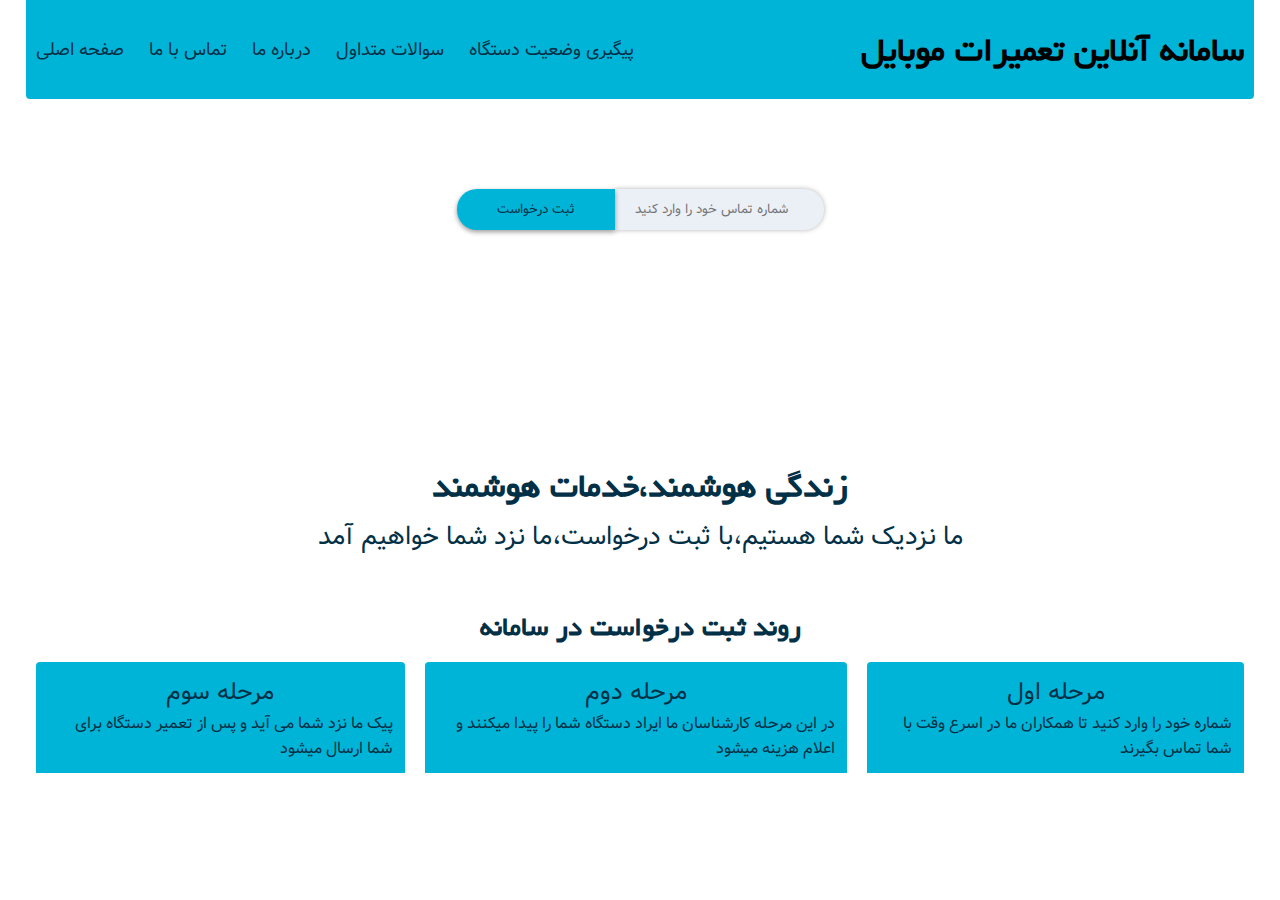
<file: index.html>
<html lang="en">

<head>
    <meta charset="UTF-8">
    <meta http-equiv="X-UA-Compatible" content="IE=edge">
    <meta name="viewport" content="width=device-width, initial-scale=1.0">
    <title>سامانه انلاین تعمیرات موبایل</title>
    <link rel="stylesheet" href="./main.css">
</head>

<body>
    <div class="main-page">
        <header class="header">
            <p class="header-title">سامانه آنلاین تعمیرات موبایل</p>
            <button class="header-btn">منو</button>
            <div class="header-nav">


                <a href="#" class="header-link">پیگیری وضعیت دستگاه</a>



                <a href="#" class="header-link">سوالات متداول</a>



                <a href="darbarema.html" class="header-link">درباره ما</a>



                <a href="#" class="header-link">تماس با ما</a>



                <a href="index.html" class="header-link">صفحه اصلی</a>



            </div>
        </header>

        <main>
            <div class="main-content">
                <div class="shomare-container">
                    <input type="tel" id="shomare-tamas" class="main-input" required autocomplete="off"
                        placeholder="شماره تماس خود را وارد کنید">
                    <input class="sub" type="button" onclick="" value="ثبت درخواست">
                     
                </div>

                <div class="slogan-container">
                    <p class="main-txt">زندگی هوشمند،خدمات هوشمند</p>
                    <p class="main-txt1">ما نزدیک شما هستیم،با ثبت درخواست،ما نزد شما خواهیم آمد </p>

                </div>
                <div class="main-ravand">
                    <p class="ravand">روند ثبت درخواست در سامانه</p>

                    <div class="ravand-sec">

                        <div class="ravand-prg">
                            <p class="ravand-t">
                            <p>مرحله اول</p>
                            شماره خود را وارد کنید تا همکاران ما در اسرع وقت با شما تماس بگیرند</p>
                        </div>

                        <div class="ravand-prg">
                            <p class="ravand-t">
                            <p>مرحله دوم</p>
                            در این مرحله کارشناسان  ما ایراد دستگاه شما را پیدا میکنند و اعلام هزینه میشود</p>
                        </div>

                        <div class="ravand-prg">
                            <p class="ravand-t">
                            <p>مرحله سوم</p>
                            پیک ما نزد شما می آید و پس از تعمیر دستگاه برای شما ارسال میشود</p>

                        </div>
                    </div>


                </div>
            </div>
        </main>
    </div>
</body>

</html>
</file>
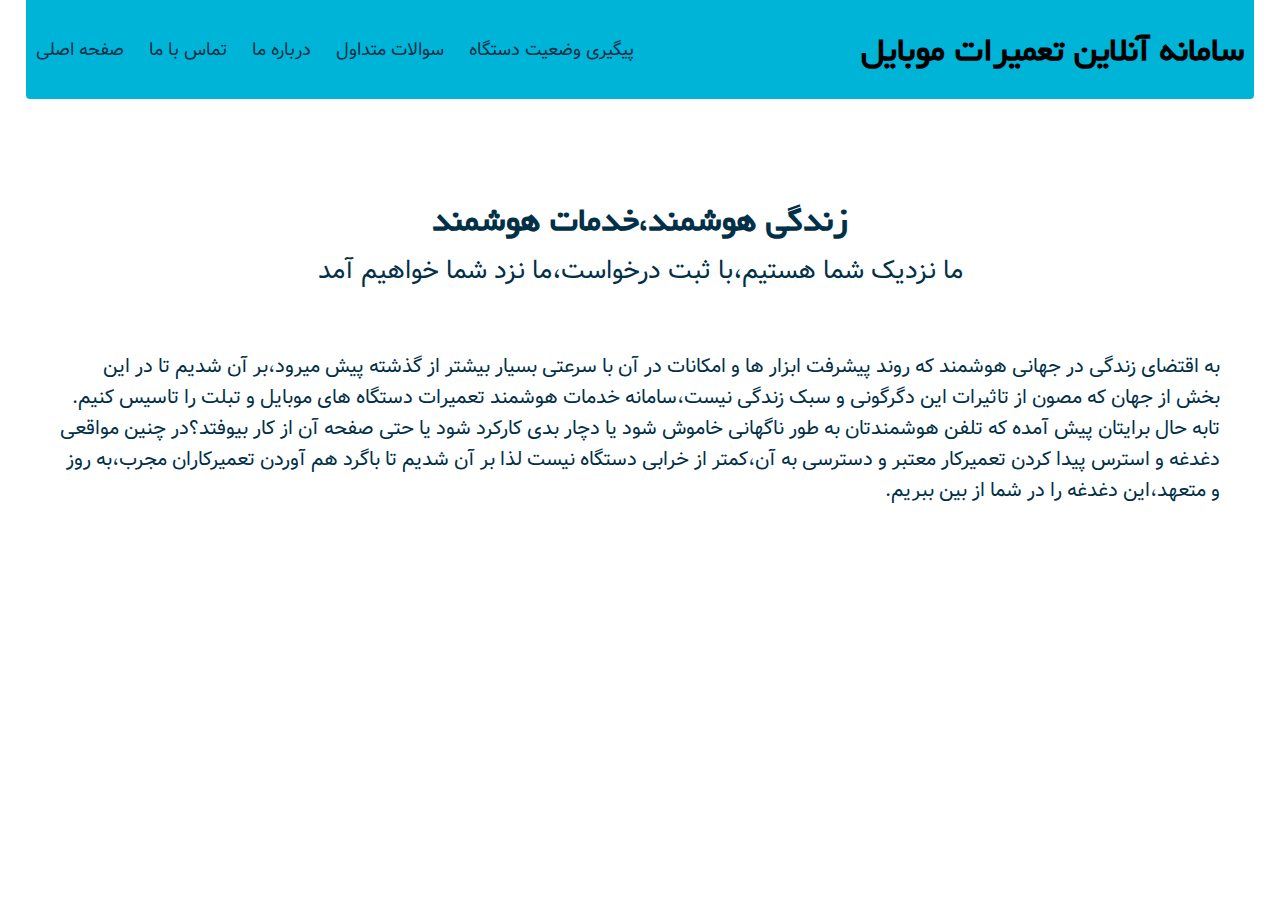
<file: about.html>
<html lang="en">

<head>
    <meta charset="UTF-8">
    <meta http-equiv="X-UA-Compatible" content="IE=edge">
    <meta name="viewport" content="width=device-width, initial-scale=1.0">
    <title>سامانه انلاین تعمیرات موبایل</title>
    <link rel="stylesheet" href="./main.css">
</head>

<body>
    <div class="main-page">
        <header class="header">
            <p class="header-title">سامانه آنلاین تعمیرات موبایل</p>
            <button class="header-btn">منو</button>
            <div class="header-nav">


                <a href="status.html" class="header-link">پیگیری وضعیت دستگاه</a>



                <a href="#" class="header-link">سوالات متداول</a>



                <a href="about.html" class="header-link">درباره ما</a>



                <a href="contact.html" class="header-link">تماس با ما</a>



                <a href="index.html" class="header-link">صفحه اصلی</a>



            </div>
        </header>

        <main>
            <div class="main-content">

                <div class="slogan-container">
                    <p class="main-txt">زندگی هوشمند،خدمات هوشمند</p>
                    <p class="main-txt1">ما نزدیک شما هستیم،با ثبت درخواست،ما نزد شما خواهیم آمد </p>
                    <p id="about" >  به اقتضای زندگی در جهانی هوشمند که روند پیشرفت ابزار ها و امکانات در آن با سرعتی بسیار بیشتر از گذشته پیش میرود،بر آن شدیم تا در این بخش از جهان که مصون از تاثیرات این دگرگونی و سبک زندگی نیست،سامانه خدمات هوشمند تعمیرات دستگاه های موبایل و تبلت را تاسیس کنیم. تابه حال برایتان پیش آمده که تلفن هوشمندتان به طور ناگهانی خاموش شود یا دچار بدی کارکرد شود یا حتی صفحه آن از کار بیوفتد؟در چنین مواقعی دغدغه و استرس پیدا کردن تعمیرکار معتبر و دسترسی به آن،کمتر از خرابی دستگاه نیست لذا بر آن شدیم تا باگرد هم آوردن تعمیرکاران مجرب،به روز و متعهد،این دغدغه را در شما از بین ببریم.</p>

                </div>

            </div>
        </main>
    </div>
</body>

</html>
</file>
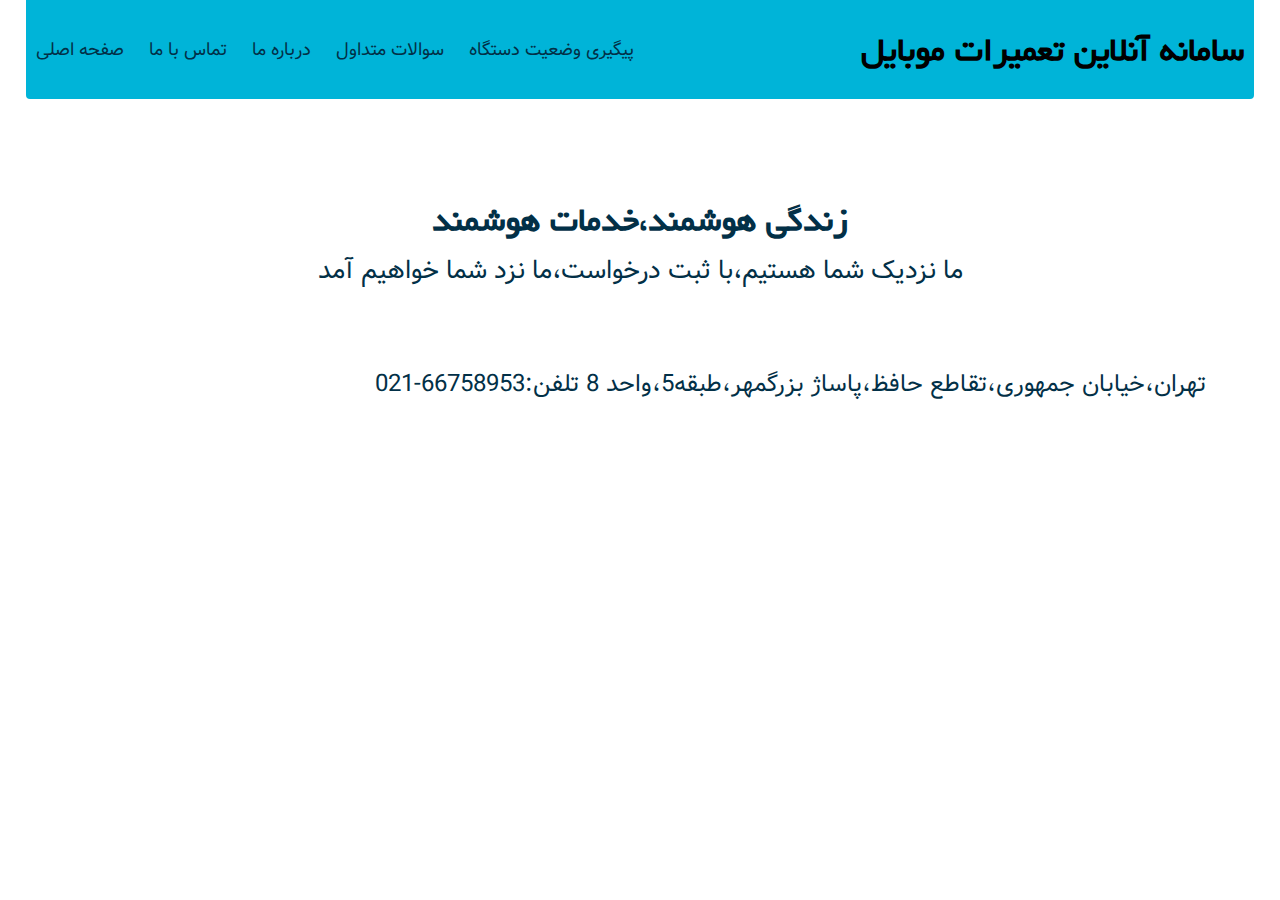
<file: contact.html>
<html lang="en">

<head>
    <meta charset="UTF-8">
    <meta http-equiv="X-UA-Compatible" content="IE=edge">
    <meta name="viewport" content="width=device-width, initial-scale=1.0">
    <title>سامانه انلاین تعمیرات موبایل</title>
    <link rel="stylesheet" href="./main.css">
</head>

<body>
    <div class="main-page">
        <header class="header">
            <p class="header-title">سامانه آنلاین تعمیرات موبایل</p>
            <button class="header-btn">منو</button>
            <div class="header-nav">


                <a href="status.html" class="header-link">پیگیری وضعیت دستگاه</a>



                <a href="#" class="header-link">سوالات متداول</a>



                <a href="about.html" class="header-link">درباره ما</a>



                <a href="contact.html" class="header-link">تماس با ما</a>



                <a href="index.html" class="header-link">صفحه اصلی</a>



            </div>
        </header>

        <main>
            <div class="main-content">

                <div class="slogan-container">
                    <p class="main-txt">زندگی هوشمند،خدمات هوشمند</p>
                    <p class="main-txt1">ما نزدیک شما هستیم،با ثبت درخواست،ما نزد شما خواهیم آمد </p>

                </div>
                <div class="map">
                    <p class="adress">  تهران،خیابان جمهوری،تقاطع حافظ،پاساژ بزرگمهر،طبقه5،واحد 8            تلفن:66758953-021 </p>
                    <iframe src="https://www.google.com/maps/embed?pb=!1m14!1m8!1m3!1d416.90247202844125!2d51.41137624744256!3d35.69491299358182!3m2!1i1024!2i768!4f13.1!3m3!1m2!1s0x3f8e0101b6afe3af%3A0x4092556cb3006eaf!2z2b7Yp9iz2KfamCDYqNiy2LHar9mF2YfYsQ!5e0!3m2!1sfa!2s!4v1649477427184!5m2!1sfa!2s" width="600" height="450" style="border:0;" allowfullscreen="" loading="lazy" referrerpolicy="no-referrer-when-downgrade"></iframe>
                </div>

            </div>
        </main>
    </div>
</body>

</html>
</file>
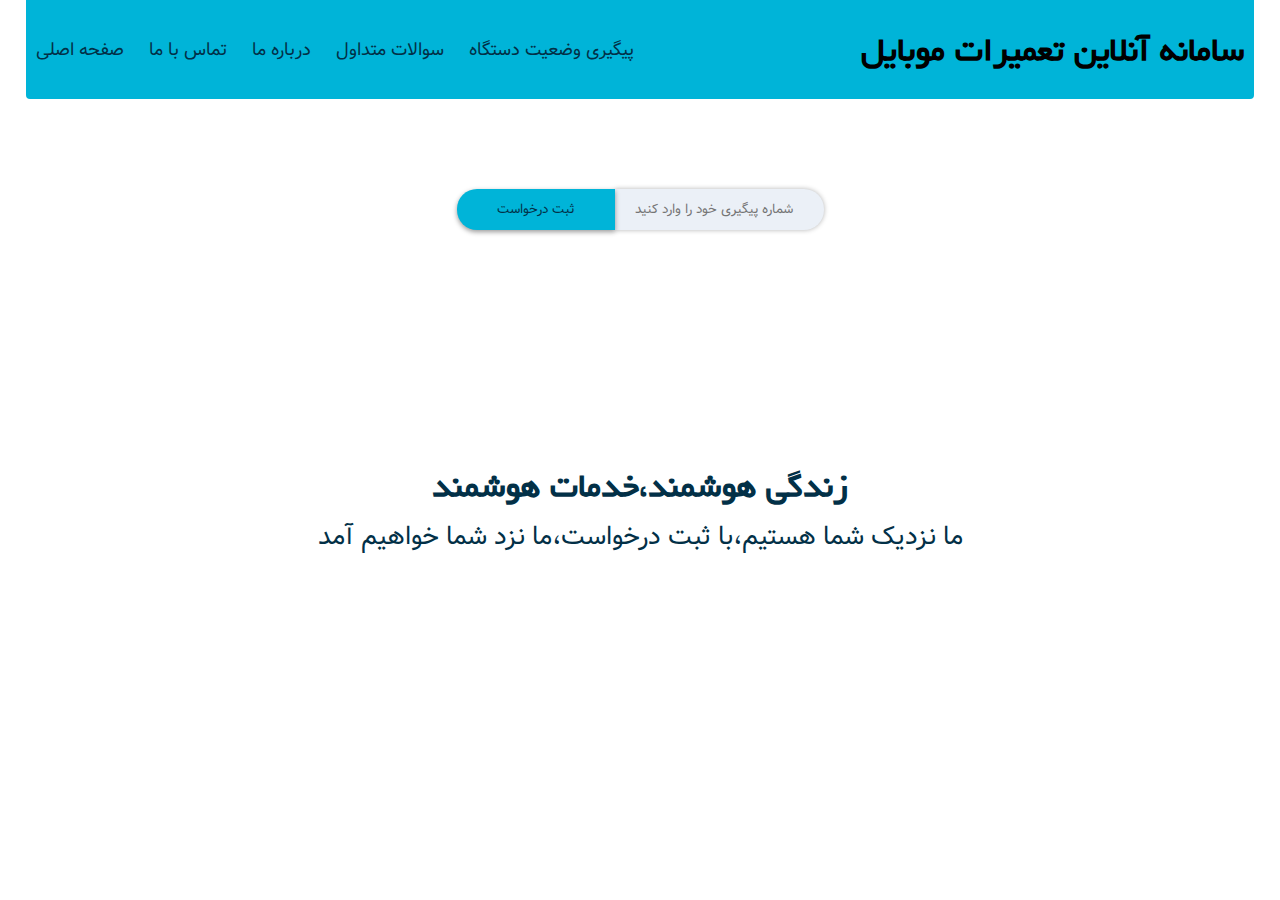
<file: status.html>
<html lang="en">

<head>
    <meta charset="UTF-8">
    <meta http-equiv="X-UA-Compatible" content="IE=edge">
    <meta name="viewport" content="width=device-width, initial-scale=1.0">
    <title>سامانه انلاین تعمیرات موبایل</title>
    <link rel="stylesheet" href="./main.css">
</head>

<body>
    <div class="main-page">
        <header class="header">
            <p class="header-title">سامانه آنلاین تعمیرات موبایل</p>
            <button class="header-btn">منو</button>
            <div class="header-nav">


                <a href="#" class="header-link">پیگیری وضعیت دستگاه</a>



                <a href="#" class="header-link">سوالات متداول</a>



                <a href="about.html" class="header-link">درباره ما</a>



                <a href="contact.html" class="header-link">تماس با ما</a>



                <a href="index.html" class="header-link">صفحه اصلی</a>



            </div>
        </header>

        <main>
            <div class="main-content">
                <div class="shomare-container">
                    <input type="tel" id="shomare-tamas" class="main-input" required autocomplete="off"
                        placeholder="شماره پیگیری خود را وارد کنید">
                    <input class="sub" type="button" onclick="" value="ثبت درخواست">
                     
                </div>

                <div class="slogan-container">
                    <p class="main-txt">زندگی هوشمند،خدمات هوشمند</p>
                    <p class="main-txt1">ما نزدیک شما هستیم،با ثبت درخواست،ما نزد شما خواهیم آمد </p>

                </div>


                </div>
            </div>
        </main>
    </div>
</body>

</html>
</file>
<file: main.css>
* {
    margin: 0;
    padding: 0;
    box-sizing: border-box;
  }
  
  @font-face {
    font-family: yekan;
    src: url("./Yekan.ttf");
  }
  
  @font-face {
    font-family: vazir;
    src: url("./Vazir.ttf");
  }
  /* /////////main-page style///////// */
  html {
    direction: rtl;
    font-size: 20px;
    font-family: vazir;
  }
  .main-page{
    width: 100%;
    height: 100%;
    display: flex;
    flex-direction: column;
    align-items: center;
  }

 /* ////////header style///////// */

  .main-page .header{
    display: flex;
    background-color:#00b4d8;
    width: 96%;
    height: 11vh;
    justify-content: space-between;
    align-items: center;
    border-radius: 0 0 4px 4px;

  }
  .header .header-title {
    font-family: yekan;
    font-size: 2rem;
    font-weight: bold;
    padding: 0.5rem;
  }

  .header .header-btn {
    border: none;
    padding: 5 35;
    background-color: #9bcbe2;
    border-radius: 5px;
    font-family: vazir;
    display: none;
  }



  .header .header-link {
    text-decoration: none;
    padding: 00.5rem;
    justify-self:end;
    font-size: 0.9rem;
    color:#023047;
  }

  /* ////////main style///////// */


  .main-content {
    display: flex;
    flex-direction: column;
    align-items: center;
    width: 100vw;
    height: 89vh;
  }
  
  .main-content .shomare-container {
    width: 55%;
    display: flex;
    justify-content: center;
    align-items: center;
    margin: 10vh 0 15vh 0;

  }

  .main-content .shomare-container .main-input {
    border: none;
    outline: none;
    padding: 0.5rem 1rem;
    box-shadow: 0 0 5px rgba(0, 0, 0, 0.3);
    background: #ebf0f7;
    border-radius: 0 20px 20px 0 ;
  }
  
  .main-content .shomare-container .sub {
    border: none;
    outline: none;
    background-color:#00b4d8;
    border-radius: 20px 0 0 20px;
    box-shadow: 0 2px 5px rgba(0, 0, 0, 0.4);
    padding: 0.5rem 2rem;
    color: #023047;
    
    
  }

  button,input {
  font-family: vazir;
}

  .main-content .slogan-container{
    display: flex;
    flex-direction: column;
    align-items: center;
    width: 100%;
    margin: 10vh 0 5vh 0 ;
    
  }
  .main-content .slogan-container .main-txt{
    font-size: 2rem;
    font-family: yekan;
    font-weight: bold;
    color: #023047;


  }

  .main-content .slogan-container .main-txt1{
    font-size: 1.3rem;
    color: #023047;
  }


  .main-content .main-ravand{
    width: 96%;
    display: flex;
    flex-direction: column;
    align-items: center;
    border: 1px solid blacks;
  
  }
  .main-content .main-ravand .ravand-sec{
    display: flex;
  }

  .main-content .main-ravand .ravand{
    font-size: 1.6rem;
    font-family: yekan;
    font-weight: bold;
    color: #023047;
  }


  .main-content .main-ravand .ravand-prg{
    background-color: #00b4d8;
    color: #023047;
    display:flex;
    flex-direction:column;
    padding:0.6rem;
    margin:00.5rem;
    margin-bottom:0rem;
    border-radius:4px 4px 0 0 ;
    align-items:center;
    font-size: 0.8rem;
  }


  .main-content .main-ravand .ravand-prg p{
    font-size: 1.2rem;
  }
  #about{
    margin: 3rem;
    font-family: vazir;
    color: #023047;
  }
  .main-content .map{
    display: flex;
    direction: rtl;

  }
  .main-content .map p{
    font-size: 1.2rem;
    direction: rtl;
    padding: 1.5rem;
    color: #023047;

  }
  .main-content .map iframe{
    width: 300px;
    height: 300px;
  }


/* ////////risponsive//////// */

@media screen and (max-width:1070px){
  .header .header-btn{
    display: block;
    margin: 2rem; 
  }

  .header .header-btn:focus + .header-nav{
    right: 0;
  }
  .header .header-nav{
    position: absolute;
    background-color: #fff;
    top:0;
    right: -100%;
    padding: 1rem;
    display: flex;
    flex-direction: column;
    box-shadow: 0 0 5px rgba(0, 0, 0, 0.5);
    height: 100vh;
    transition: all 0.5s;
    z-index: 5;
    
  }
  .header .header-nav .header-link{
    border-bottom: 1px solid #023047;
    border-radius: 0 0 0 7px;
  }
  
}
@media screen and (max-width:700px) {
  .header .header-title{
    font-size: 1.5rem;
  }
  .header .header-btn{
    margin: 1rem;
  }
  .main-content .slogan-container .main-txt{
    font-size: 1.4rem;
    
  }
  .main-content .slogan-container .main-txt1{
    font-size: 0.9rem;
  }
.main-content .main-ravand .ravand{
  font-size: 1.3rem;
}

}


@media screen and (max-width:492px) {
  .header .header-title{
    font-size: 1rem;
  }
  .header .header-btn{
    margin: 0.5rem;
    padding: 0 1rem;
  }
  
  .main-content .slogan-container .main-txt{
    font-size: 1rem;

  }

  .main-content .slogan-container .main-txt1{
    font-size: 0.7rem;
    font-weight: bold;

  }
.main-content .main-ravand .ravand{
  font-size: 1rem;

}

  .main-content .shomare-container{
    flex-direction: column;

  }

  .main-content .shomare-container .sub{
    border-radius: 0 0 15px 15px ;
    padding: 0.2rem 2.5rem;
    font-size: 00.6rem;
    width: 100%;
    position: relative;



  }
  .main-content .shomare-container .main-input{
    border-radius: 15px 15px 0 0 ;
    padding: 0.2rem 0.7rem;
    font-size: 0.6rem;
    width: 100%;
    position: relative;


  }
  
  .main-content .main-ravand .ravand-sec{
    flex-direction: column;
  
  }
  .main-content .main-ravand .ravand-prg p{

    font-size: 00.9rem;
  }


  .main-content .main-ravand .ravand-sec .ravand-prg{
    font-size: 00.65rem;
    margin: 5px 20px;
  }
.main-content .map{
  flex-direction: column;
  align-items: center;

}



}
 
@media screen and (max-width:350px) {

  .main-content .slogan-container .main-txt1{
    font-size: 00.6rem;
    font-weight: bold;
  
  }


  
}
@media screen and (max-height:420px) {
  .header .header-title{
    font-size: 1.2rem;
  }
  .header .header-btn{
    padding: 2 35 ;
  }
  .main-content .shomare-container .main-input{
   font-size: 00.6rem;
   padding: 0.2rem 0.7rem;



  }


    .main-content .shomare-container .sub{
      font-size: 00.6rem;
      padding: 00.2rem 2rem;


    }
    .main-content .slogan-container .main-txt{
      font-size: 1.4rem;

    }
     
    .main-content .slogan-container .main-txt1{
      font-size: 1rem;
      font-weight: bold;
    }

    .main-content .main-ravand .ravand{
      font-size: 1.4rem;
    }


    .main-content .main-ravand .ravand-sec .ravand-prg{
      font-size: 00.6rem;
    }

    .main-content .main-ravand .ravand-prg p{
      font-size: 00.8rem;
    }




  
}
</file>
